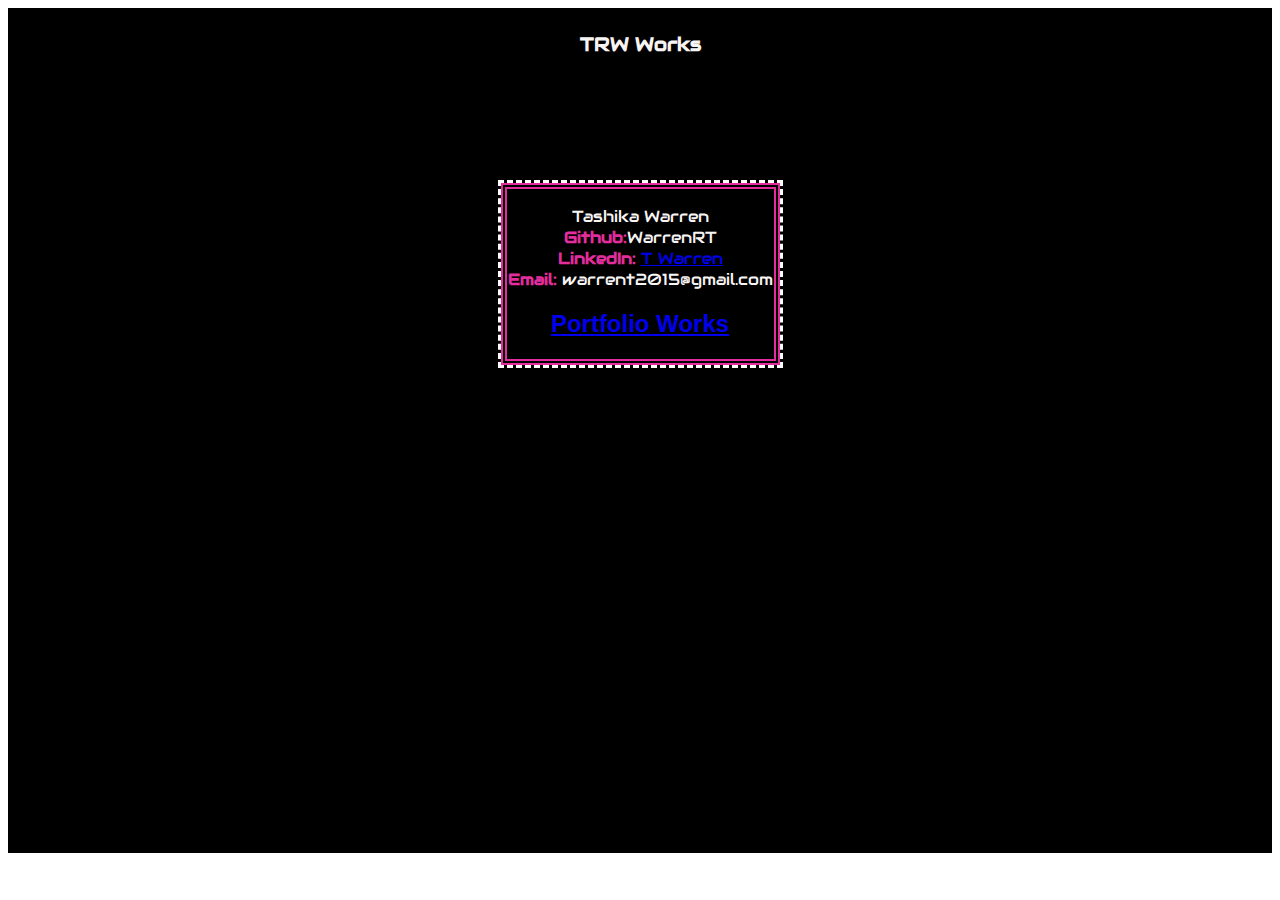
<file: index.html>
<!DOCTYPE html>
<html>
<head>


<link rel="stylesheet" href="./portfolio.css">
<link rel="stylesheet" href="https://fonts.googleapis.com/css?family=Audiowide">
</head>
<body>

    <div class="header"><h3>TRW Works</h3></div>
  
     <div class="body">
        <br>
        <div class="container1">
            <table>
              <tr>
              <td> 
                <div class="container">
              <p>Tashika Warren<br>
                 <B>Github:</B>WarrenRT<br>
                 <B>LinkedIn:</B>  <a href="https://www.linkedin.com/in/t-warren-1ab1b2225">T Warren</a><br>
                 <B>Email:</B> warrent2015@gmail.com<br>
              </p> </div>
                
                  <a href="https://portfolio-app33.herokuapp.com/"> <h2>Portfolio Works</h2></a>
                  
                
                </td>
              </tr>
              </table>
             </div>
       </div>
    <div class="center"></div>
        </div>             
      </body>
  <div class="footer"></div>
      </html>
</file>
<file: portfolio.css>
.grid{
    display: grid;
      grid-template-columns: auto auto auto;
}

.header {
  font-family: "Audiowide", sans-serif;
  grid-column: 1 / 8;
  grid-row: 1;
  background-color: #000000;
  color: #f8f4f4;
  text-align: center;
  padding: 5px;
}
.body {
  grid-column: 1 / 8;
  grid-row: 2 / 8;
  background-color: #000000;
  color: #f8f4f4;
  text-align: center;
  padding: 80px;
  font-family: "Audiowide", sans-serif;
}

.container {
  background-color: #000000;
  color: #f8f4f4;
  text-align: center;
  font-size: 12pt;
  font-family: "Audiowide", sans-serif;
 }

 .container1 {  
  display: inline-block;   
  background-color: #000000;
  color: #f8f4f4;
  text-align: center;
  font-size: 12pt;
  font-family: sans-serif;
  border-style: dashed;
  border-color: #ffffff;
 }

 .container2 {
  display: inline-table;
  background-color: #000000;
  color: #f8f4f4;
  text-align: center;
  font-size: 12pt;
  font-family: "Audiowide", sans-serif;
  border-style: dashed;
  border-color: #ffffff;
  width: 405px;
  height: 540px;
 } 

.center {
  grid-column: 1 / 8;
  grid-row: 1 / 8;
  padding: 180px;
  background-color: #000000;
}
 

.footer {
  grid-column: 1 / 8;
  grid-row:  8;
  padding: 20px;
  background-color: #000000;
  color: #f8f4f4;
  text-align: center;
}
B {
    color: rgb(226, 45, 157);
}
h1 {
    color: #ffffff;
  }
 a:hover {
     color: rgb(226, 45, 157);
     border-style: dashed;
    border-color: #ffffff;
    cursor: crosshair;
 }

 img {
  border: 1px solid rgb(218, 77, 164);
}

table, th, td {
  border:2px solid rgb(226, 45, 157);
}
</file>
